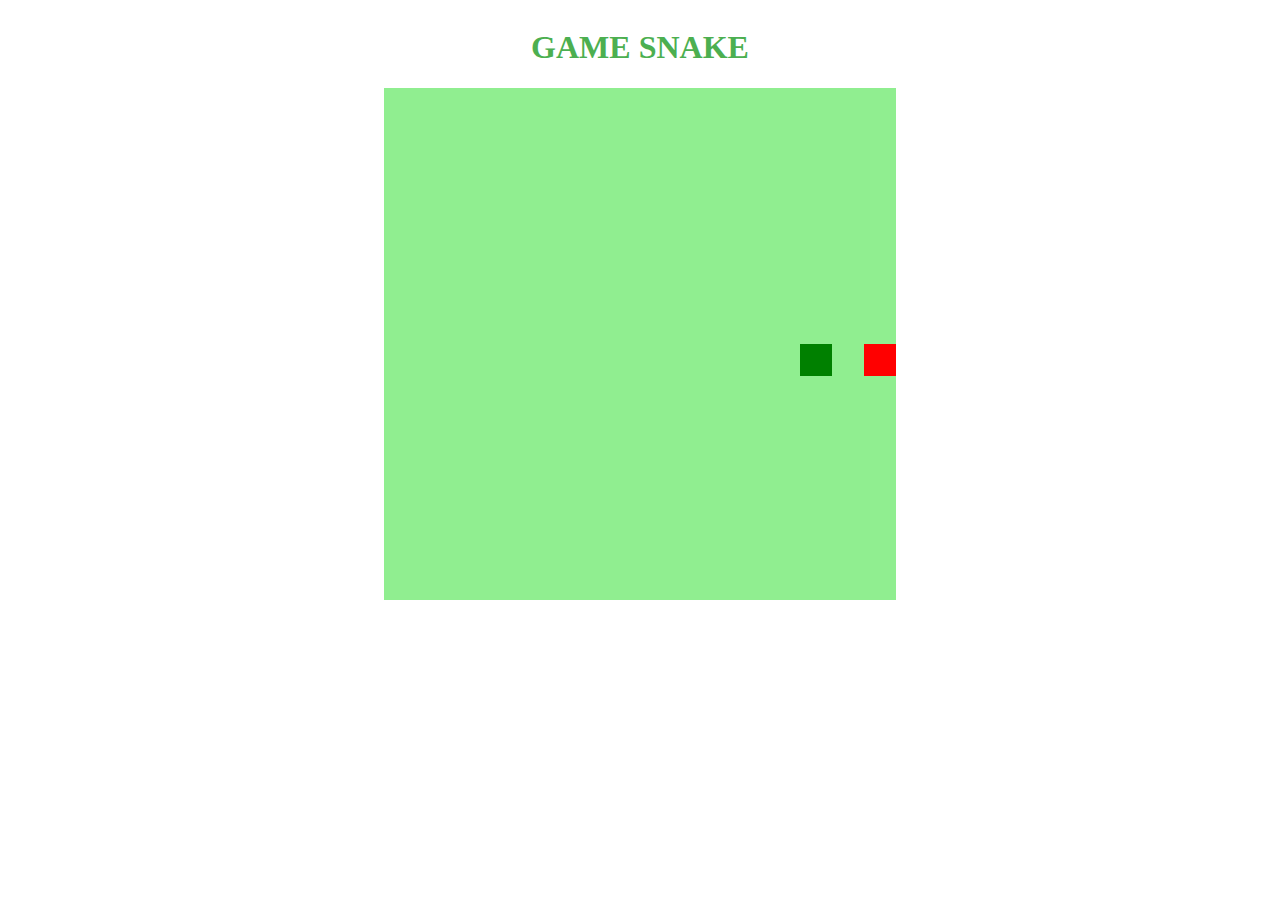
<file: index.html>
<!DOCTYPE html>
<html lang="pt-br">
<head>
    <meta charset="UTF-8">
    <meta http-equiv="X-UA-Compatible" content="IE=edge">
    <meta name="viewport" content="width=device-width, initial-scale=1.0">
    <title>Jogo da Cobrinha</title>
    <!-- CSS -->
    <link rel="stylesheet" href="css/style.css">
    <!-- JS -->
    <script defer src="js/script.js"></script>
</head>
<body>
    <h1>GAME SNAKE</h1>
    <canvas id="gamesnake" height="512" width="512"></canvas>
</body>
</html>
</file>
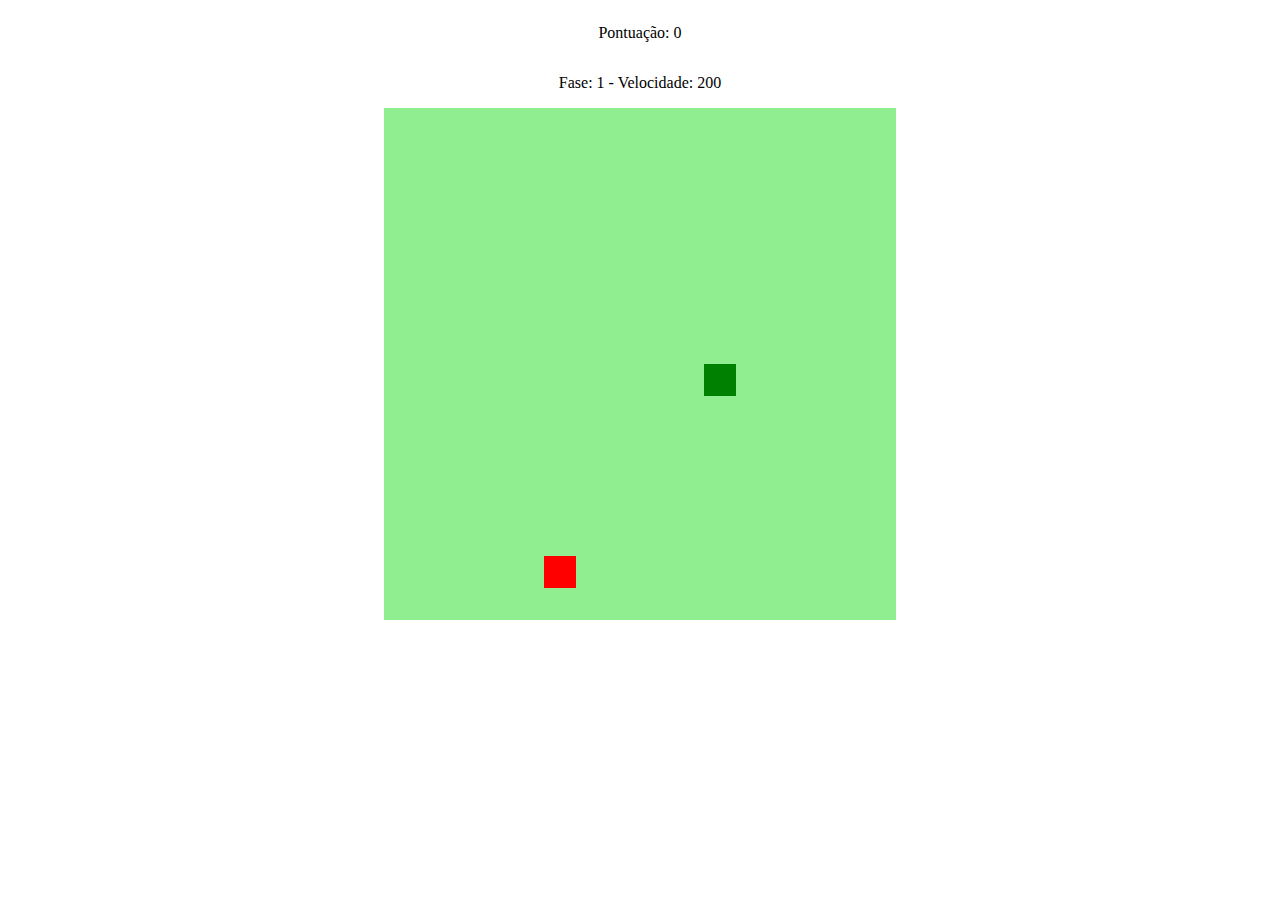
<file: html/snake-pontos.html>
<!DOCTYPE html>
<html lang="pt-br">
<head>
    <meta charset="UTF-8">
    <meta http-equiv="X-UA-Compatible" content="IE=edge">
    <meta name="viewport" content="width=device-width, initial-scale=1.0">
    <title>Jogo da Cobrinha</title>
    <!-- CSS -->
    <link rel="stylesheet" href="../css/style.css">
    <!-- JS -->
    <script defer src="../js/script-pontos.js"></script>
</head>
<body>
    <!-- <h1>GAME SNAKE</h1> -->
    <p>Pontuação: <span id="pontuacao">0</span></p>
    <p>Fase: <span id="fase">1</span> - Velocidade: <span id="velocidade">200</span></p>
    <canvas id="gamesnake" height="512" width="512"></canvas>
</body>
</html>
</file>
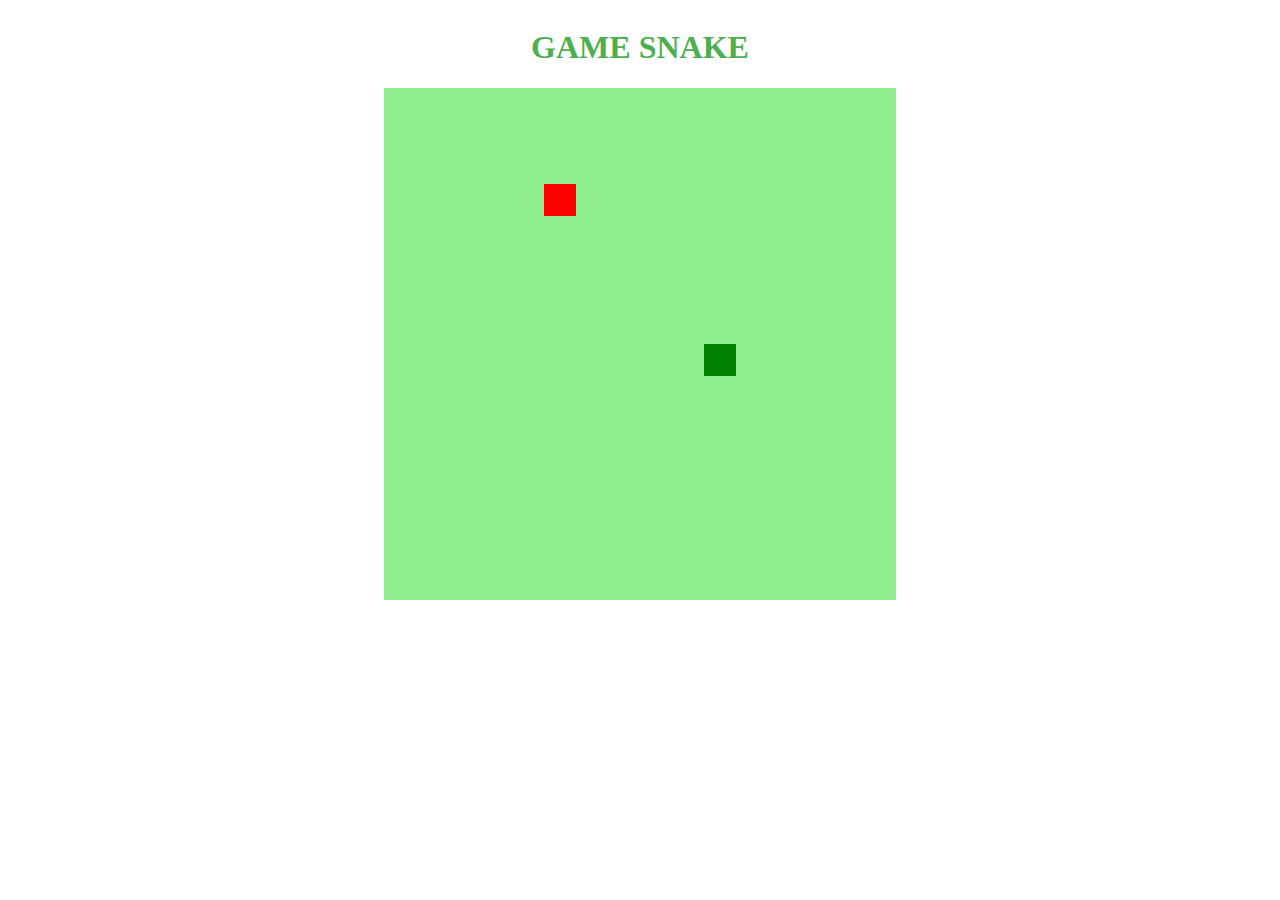
<file: html/snake-simples.html>
<!DOCTYPE html>
<html lang="pt-br">
<head>
    <meta charset="UTF-8">
    <meta http-equiv="X-UA-Compatible" content="IE=edge">
    <meta name="viewport" content="width=device-width, initial-scale=1.0">
    <title>Jogo da Cobrinha</title>
    <!-- CSS -->
    <link rel="stylesheet" href="../css/style.css">
    <!-- JS -->
    <script defer src="../js/script-simples.js"></script>
</head>
<body>
    <h1>GAME SNAKE</h1>
    <canvas id="gamesnake" height="512" width="512"></canvas>
</body>
</html>
</file>
<file: css/style.css>
body {
    display: flex;
    flex-direction: column;
    justify-content: center;
    align-items: center;
}

h1 {
    color: #4CAF50;
}

.button {
    background-color: #4CAF50; /* Green */
    border: none;
    color: white;
    padding: 16px 32px;
    text-align: center;
    text-decoration: none;
    display: inline-block;
    font-size: 24px;
    margin: 4px 2px;
    transition-duration: 0.4s;
    cursor: pointer;
    width: 500px;
  }

  .buttonGreen {
    background-color: white; 
    color: #4CAF50; 
    border: 2px solid #4CAF50;
  }
  
  .buttonGreen:hover {
    background-color: #4CAF50;
    color: white;
  }
</file>
